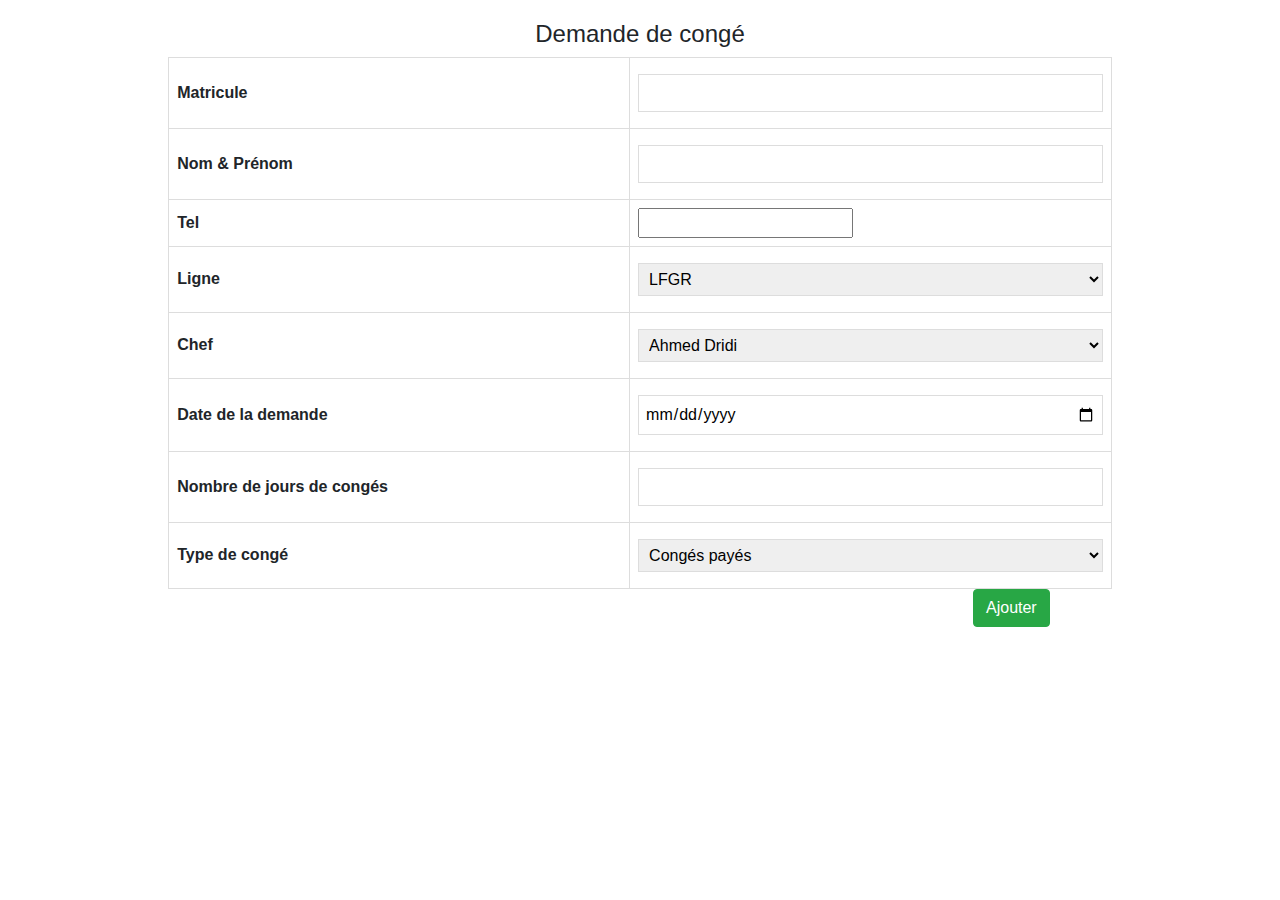
<file: index.html>
<!DOCTYPE html>
<html lang="en">
<head>
    <meta charset="UTF-8">
    <meta name="viewport" content="width=device-width, initial-scale=1.0">
    <title>Formulaire Utilisateur</title>
    <link rel="stylesheet" href="https://stackpath.bootstrapcdn.com/bootstrap/4.5.2/css/bootstrap.min.css">
    <style>
        body {
            font-family: Arial, sans-serif;
            margin: 20px;
            background: #fff;
        }

        h1 {
            text-align: center;
            font-size: 24px;
        }

        table {
            margin: 0 auto;
            border-collapse: collapse;
            width: 85%;
        }

        th, td {
            padding: 8px;
            text-align: left;
            border: 1px solid #ddd;
        }

        input[type="text"],
        input[type="date"],
        input[type="number"],
        select {
            width: 100%;
            padding: 6px;
            margin: 8px 0;
            border: 1px solid #ddd;
        }
    </style>
</head>
<body>
    <div class="container">
        <form id="userForm">
            <h1>Demande de congé</h1>
            <table>
                <tr>
                    <th>Matricule</th>
                    <td><input type="text" id="mat"></td>
                </tr>
                <tr>
                    <th>Nom & Prénom</th>
                    <td><input type="text" id="np"></td>
                </tr>
                <tr>
                    <th>Tel</th>
                    <td><input type="tel" id="tel"></td>
                </tr>
                <tr>
                    <th>Ligne</th>
                    <td>
                        <select id="ligne" required>
                            <option>LFGR</option>
                            <option>PAPAL</option>
                            <option>LFMO</option>
                            <option>HYDRO</option>
                            <option>LFAV</option>
                        </select>
                    </td>
                </tr>
                <tr>
                    <th>Chef</th>
                    <td>
                        <select id="chef" required>
                            <option>Ahmed Dridi</option>
                            <option>Amine Manaii</option>
                            <option>Shohdy Khmissi</option>
                            <option>Nabil Ahmadi</option>
                            <option>Yassine Jendoubi</option>
                        </select>
                    </td>
                </tr>
                <tr>
                    <th>Date de la demande</th>
                    <td><input type="date" id="date"></td>
                </tr>
                <tr>
                    <th>Nombre de jours de congés</th>
                    <td><input type="number" min="1" id="nbjours" required></td>
                </tr>
                <tr>
                    <th>Type de congé</th>
                    <td>
                        <select id="type" required>
                            <option value="payes">Congés payés</option>
                            <option value="sans_solde">Congés sans solde</option>
                            <option value="autre">Autre (spécifier)</option>
                        </select>
                    </td>
                </tr>
            </table>
            <div class="button-container">
                <input type="button" class="btn btn-success" value="Ajouter" onclick="submitForm()" style="margin-left:80%">
            </div>
        </form>
    </div>

    <script>
        function submitForm() {
            var form = document.getElementById('userForm');
            var user = {
                matricule: form.querySelector('#mat').value,
                nom_prenom: form.querySelector('#np').value,
                tel: form.querySelector('#tel').value,
                ligne: form.querySelector('#ligne').value,
                chef: form.querySelector('#chef').value,
                date_demande: form.querySelector('#date').value,
                nb_jours_conge: form.querySelector('#nbjours').value,
                type_conge: form.querySelector('#type').value
            };

            var users = JSON.parse(localStorage.getItem('users')) || [];
            users.push(user);
            localStorage.setItem('users', JSON.stringify(users));

            alert("Demande de congé soumise avec succès !");
            window.location.href = 'use.html'; // Redirect to the list page
        }
    </script>
</body>
</html>
</file>
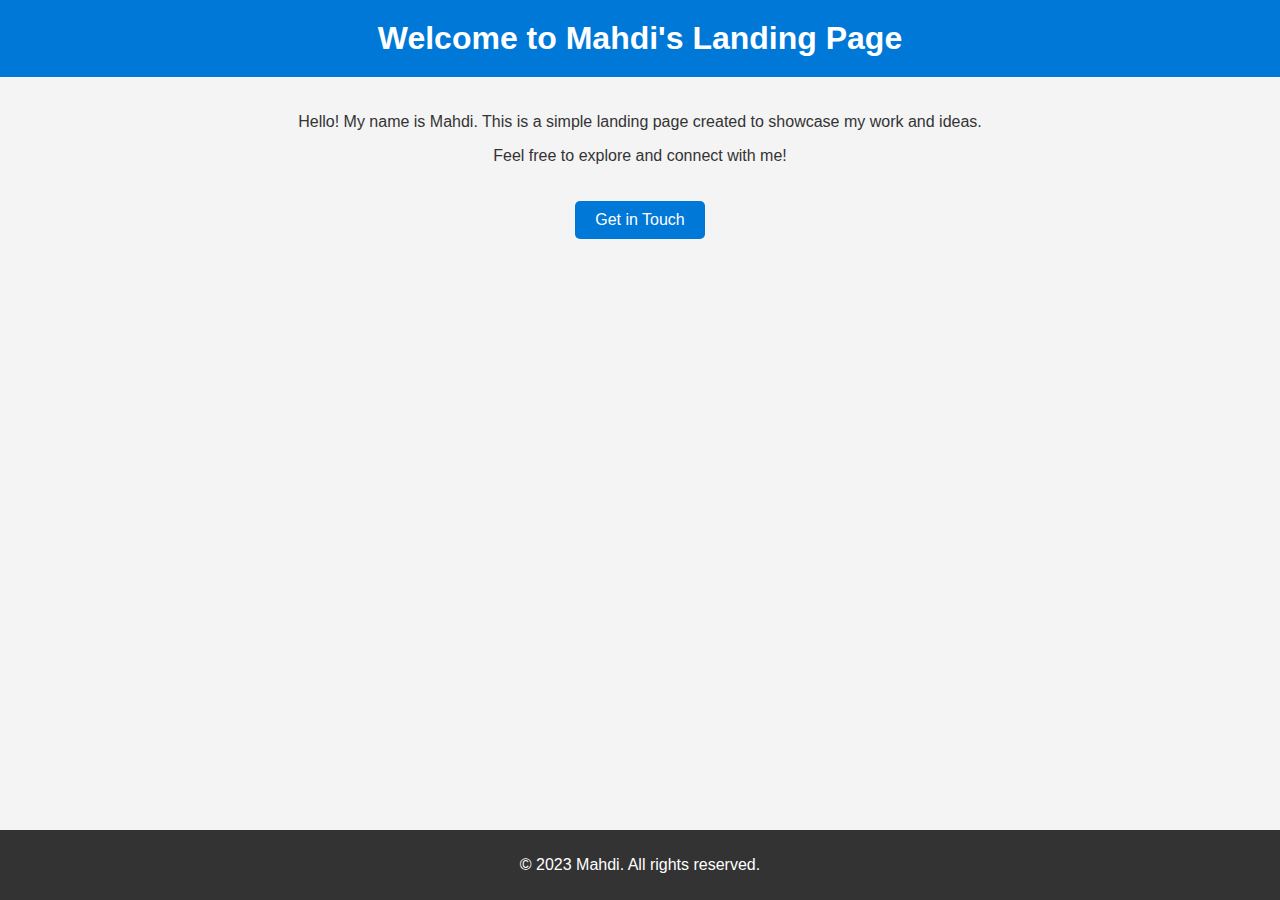
<file: hayet/git_exercice.html>
<!DOCTYPE html>
<html lang="en">
<head>
    <meta charset="UTF-8">
    <meta name="viewport" content="width=device-width, initial-scale=1.0">
    <title>Mahdi's Landing Page</title>
    <style>
        body {
            font-family: Arial, sans-serif;
            margin: 0;
            padding: 0;
            background-color: #f4f4f4;
            color: #333;
        }
        header {
            background-color: #0078d7;
            color: white;
            padding: 20px 0;
            text-align: center;
        }
        header h1 {
            margin: 0;
        }
        section {
            padding: 20px;
            text-align: center;
        }
        .cta-button {
            display: inline-block;
            margin-top: 20px;
            padding: 10px 20px;
            background-color: #0078d7;
            color: white;
            text-decoration: none;
            border-radius: 5px;
        }
        .cta-button:hover {
            background-color: #005a9e;
        }
        footer {
            background-color: #333;
            color: white;
            text-align: center;
            padding: 10px 0;
            position: fixed;
            bottom: 0;
            width: 100%;
        }
    </style>
</head>
<body>
    <header>
        <h1>Welcome to Mahdi's Landing Page</h1>
    </header>
    <section>
        <p>Hello! My name is Mahdi. This is a simple landing page created to showcase my work and ideas.</p>
        <p>Feel free to explore and connect with me!</p>
        <a href="#contact" class="cta-button">Get in Touch</a>
    </section>
    <footer>
        <p>&copy; 2023 Mahdi. All rights reserved.</p>
    </footer>
</body>
</html>
</file>
